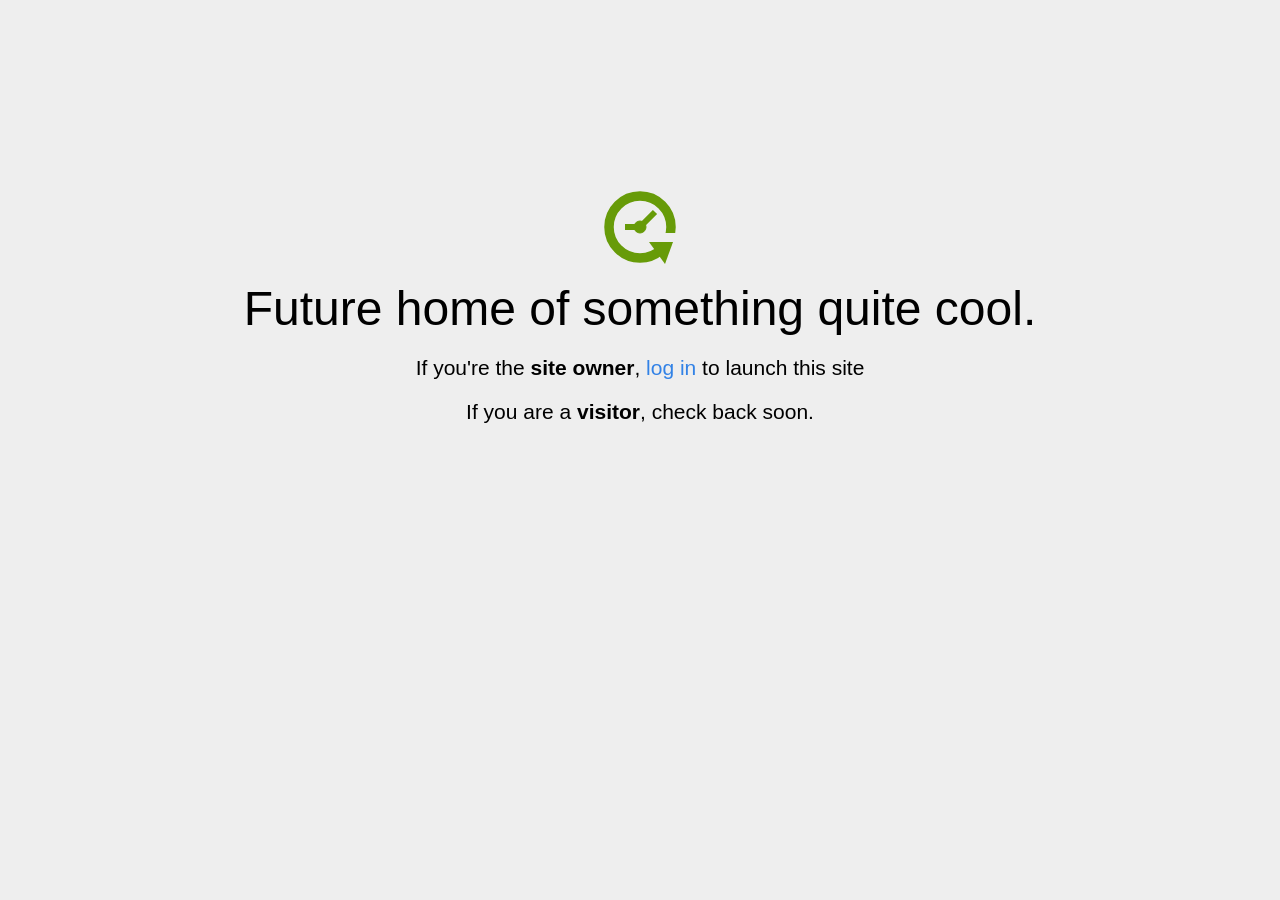
<file: home-G.html>
<!DOCTYPE html>
<html>
<head>
<title>Coming Soon</title>
<meta http-equiv="content-type" content="text/html; charset=utf-8" >
<meta name="viewport" content="width=device-width, initial-scale=1.0">
<style type="text/css">
body {
  /*background: linear-gradient(90deg, white, gray);*/
  background-color: #eee;
}

body, h1, p {
  font-family: "Helvetica Neue", "Segoe UI", Segoe, Helvetica, Arial, "Lucida Grande", sans-serif;
  font-weight: normal;
  margin: 0;
  padding: 0;
  text-align: center;
}

.container {
  margin-left:  auto;
  margin-right:  auto;
  margin-top: 177px;
  max-width: 1170px;
  padding-right: 15px;
  padding-left: 15px;
}

.row:before, .row:after {
  display: table;
  content: " ";
}

h1 {
  font-size: 48px;
  font-weight: 300;
  margin: 0 0 20px 0;
}

.lead {
  font-size: 21px;
  font-weight: 200;
  margin-bottom: 20px;
}

p {
  margin: 0 0 10px;
}

a {
  color: #3282e6;
  text-decoration: none;
}
</style>
</head>

<body>
<div class="container text-center" id="error">

  <svg height="100" width="100">
    <circle cx="50" cy="50" r="31" stroke="#679b08" stroke-width="9.5" fill="none" />
    <circle cx="50" cy="50" r="6" stroke="#679b08" stroke-width="1" fill="#679b08" />
    <line x1="50" y1="50" x2="35" y2="50" style="stroke:#679b08;stroke-width:6" />
    <line x1="65" y1="35" x2="50" y2="50" style="stroke:#679b08;stroke-width:6" />
    <path d="M59 65 L83 65 L75 87 Z" fill="#679b08" />
    <rect width="20" height="9" x="70" y="56" style="fill:#eee;stroke-width:0;" />
  </svg>
  <div class="row">
    <div class="col-md-12">
      <div class="main-icon text-success"><span class="uxicon uxicon-clock-refresh"></span></div>
      <h1>Future home of something quite cool.</h1>
      <p class="lead">If you're the <strong>site owner</strong>, <a href="/cpanel">log in</a> to launch this site</p>
      <p class="lead">If you are a <strong>visitor</strong>, check back soon.</p>
    </div>
  </div>

</div>

</body>
</html>
</file>
